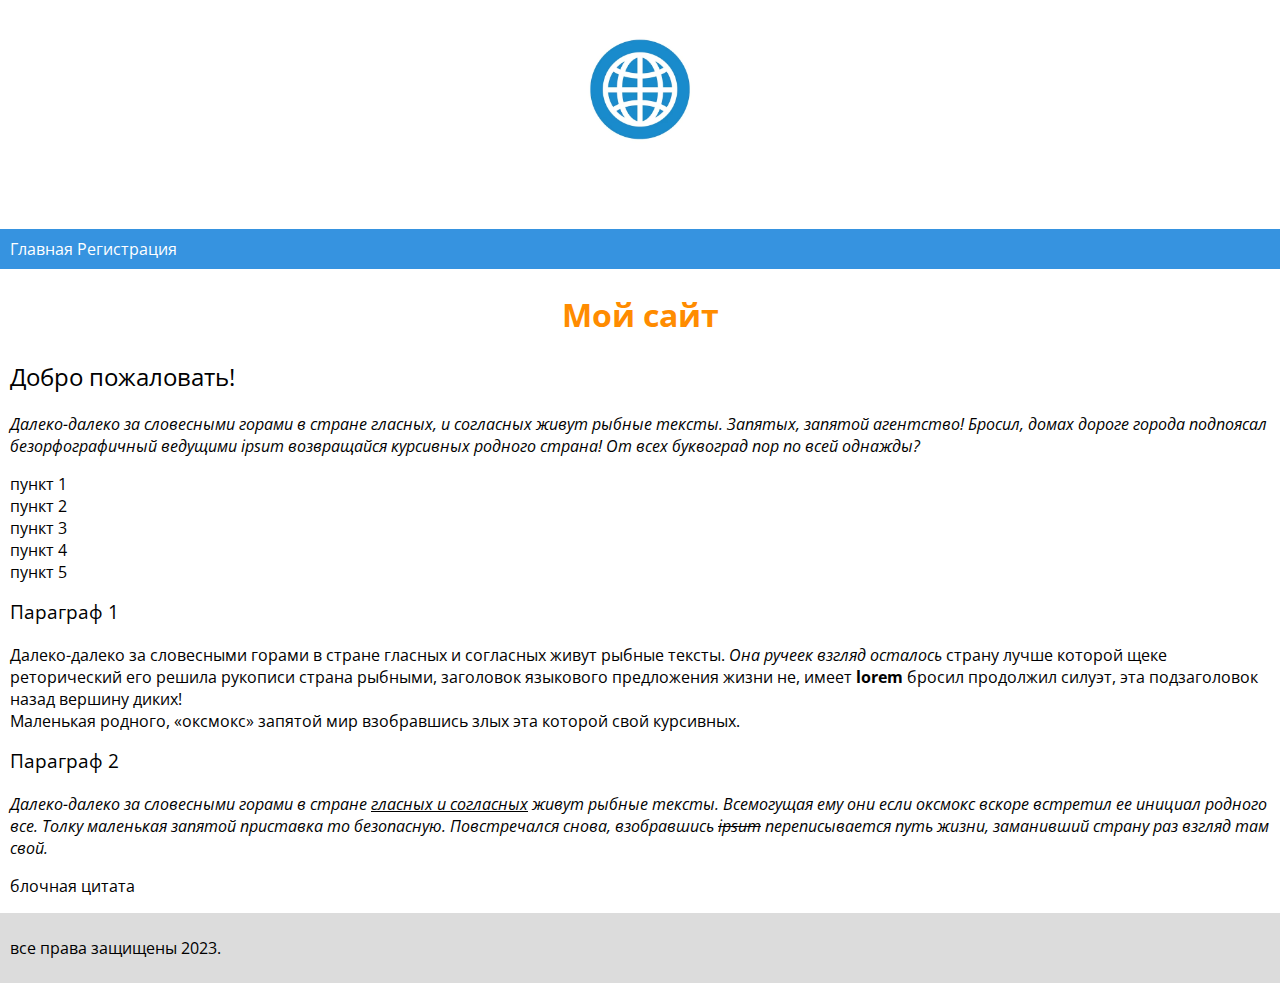
<file: index.html>
<!DOCTYPE html>
<html lang="ru">

<head>
    <meta charset="UTF-8">
    <meta name="viewport" content="width=device-width, initial-scale=1.0">
    <title>Главная</title>
    <link rel="stylesheet" href="css/style.css">
    <link rel="preconnect" href="https://fonts.googleapis.com">
    <link rel="preconnect" href="https://fonts.gstatic.com" crossorigin>
    <link href="https://fonts.googleapis.com/css2?family=Open+Sans:wght@400;700&display=swap" rel="stylesheet">
</head>

<body>
    <header class="header">
        <div class="logo">
            <a href="https://img.freepik.com/premium-vector/finance-icon-vector-illustration-isolated-on-white-background-globe-symbol_570429-21744.jpg"
                target="_blank">
                <img src="img/picture.png" alt="картинка" height="200" width="200">
            </a><br>
        </div>
        <nav class="menu">
            <a class="menu__link" href="index.html">Главная</a>
            <a class="menu__link" href="registration.html">Регистрация</a>
        </nav>
        <h1 class="header__title">Мой сайт</h1>
    </header>
    <div class="content">
        <aside>
            <h2 class="content__title">Добро пожаловать!</h2>
        </aside>
        <section>
            <p class="content__text content__text_italic">Далеко-далеко за словесными горами в стране гласных, и
                согласных живут рыбные
                тексты. Запятых,
                запятой
                агентство! Бросил, домах дороге города подпоясал безорфографичный ведущими ipsum возвращайся курсивных
                родного страна!
                От всех буквоград пор по всей однажды?</p>
            <ul class="ul-list">
                <li class="ul-list__li">пункт 1</li>
                <li class="ul-list__li">пункт 2</li>
                <li class="ul-list__li">пункт 3</li>
                <li class="ul-list__li">пункт 4</li>
                <li class="ul-list__li">пункт 5</li>
            </ul>
        </section>
        <section>
            <article>
                <h3 class="content__title">Параграф 1</h3>
                <p class="content__text">Далеко-далеко за словесными горами в стране гласных и согласных
                    живут рыбные
                    тексты. <i>Она
                        ручеек взгляд
                        осталось</i> страну лучше которой щеке реторический его решила рукописи страна рыбными,
                    заголовок
                    языкового
                    предложения жизни не, имеет <b>lorem</b> бросил продолжил силуэт, эта подзаголовок назад вершину
                    диких!
                    <br> Маленькая
                    родного, <q>оксмокс</q> запятой мир взобравшись злых эта которой свой курсивных.
                </p>
            </article>
            <article>
                <h3 class="content__title">Параграф 2</h3>
                <p class="content__text content__text_italic">Далеко-далеко за словесными горами в стране <u>гласных и
                        согласных</u> живут
                    рыбные тексты.
                    Всемогущая
                    ему они если оксмокс вскоре встретил ее инициал родного все. Толку маленькая запятой приставка то
                    безопасную. Повстречался
                    снова, взобравшись <s>ipsum</s> переписывается путь жизни, заманивший страну раз взгляд там свой.
                </p>
            </article>
            <blockquote class="quote">блочная цитата</blockquote>
        </section>
    </div>
    <footer class="footer">
        <p>все права защищены 2023.</p>
    </footer>
</body>

</html>
</file>
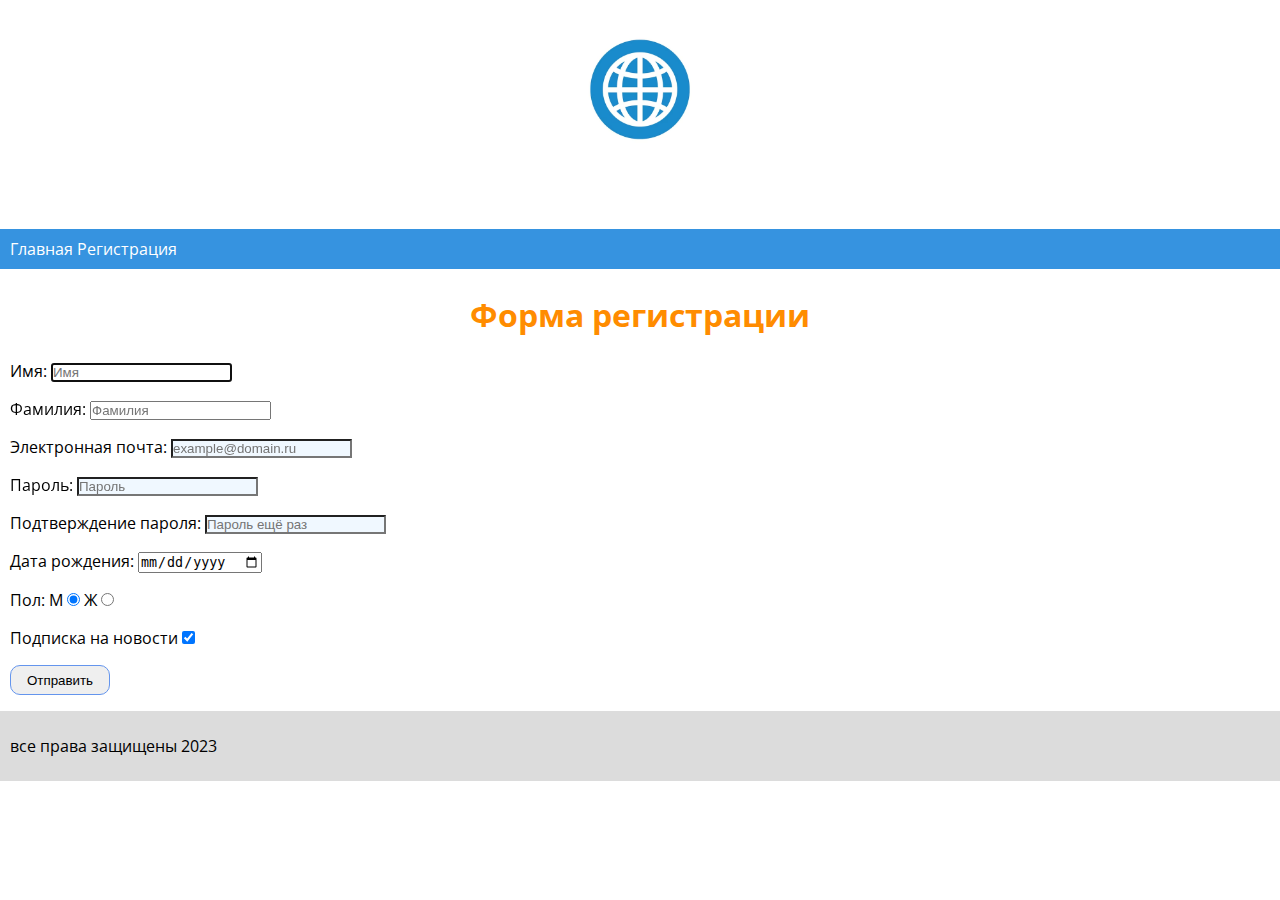
<file: registration.html>
<!DOCTYPE html>
<html lang="ru">

<head>
    <meta charset="UTF-8">
    <meta name="viewport" content="width=device-width, initial-scale=1.0">
    <title>Регистрация</title>
    <link rel="stylesheet" href="css/style.css">
    <link rel="preconnect" href="https://fonts.googleapis.com">
    <link rel="preconnect" href="https://fonts.gstatic.com" crossorigin>
    <link href="https://fonts.googleapis.com/css2?family=Open+Sans:wght@400;700&display=swap" rel="stylesheet">
</head>

<body>
    <header class="header">
        <div class="logo">
            <a href="https://img.freepik.com/premium-vector/finance-icon-vector-illustration-isolated-on-white-background-globe-symbol_570429-21744.jpg"
                target="_blank">
                <img src="img/picture.png" alt="картинка" height="200" width="200">
            </a><br>
        </div>
        <nav class="menu">
            <a class="menu__link" href="index.html">Главная</a>
            <a class="menu__link" href="registration.html">Регистрация</a>
        </nav>
        <h1 class="header__title">Форма регистрации</h1>
    </header>
    <div class="content">
        <form action="#" class="registration-form">
            <p class="content__text"><label>Имя: <input type="text" placeholder="Имя" autofocus required
                        maxlength="15"></label></p>
            <p class="content__text"><label>Фамилия: <input type="text" placeholder="Фамилия" required
                        maxlength="20"></label></p>
            <p class="content__text"><label>Электронная почта: <input class="registration-form__input_color"
                        type="email" placeholder="example@domain.ru" required></label></p>
            <p class="content__text"><label>Пароль: <input class="registration-form__input_color" type="password"
                        placeholder="Пароль" minlength="8"></label></p>
            <p class="content__text"><label>Подтверждение пароля: <input class="registration-form__input_color"
                        type="password" placeholder="Пароль ещё раз" required minlength="8"></label></p>
            <p class="content__text"><label>Дата рождения: <input type="date" required></label></p>
            <p class="content__text">Пол:
                <label>М <input name="gender" type="radio" checked></label>
                <label>Ж <input name="gender" type="radio"></label>
            </p>
            <p class="content__text"><label>Подписка на новости <input type="checkbox" checked></label></p>
            <button class="registration-form__button" type="submit">Отправить</button>
        </form>
    </div>
    <footer class="footer">
        <p>все права защищены 2023</p>
    </footer>
</body>

</html>
</file>
<file: css/style.css>
* {
    margin: 0;
    padding: 0;
}

body {
    font-family: 'Open Sans', sans-serif;  
}

.logo {
    text-align: center;
}

.menu {
    margin-top: 24px;
    margin-bottom: 24px;
    padding-left: 10px;
    padding-right: 10px;
    background-color: rgb(54, 147, 224);   
    height: 40px;
    line-height: 40px;
}

.menu__link {
    color: #fff;
    text-decoration: none;
}

.menu__link:hover {
    text-decoration: underline;
}

.header__title {
    color:darkorange;
    text-align: center;
    margin-bottom: 24px;
    font-weight: 700;
}

.content {
    margin-left: 10px;
    margin-right: 10px;
}

.content__title {
    margin-bottom: 20px;
    font-weight: 400;
}

.ul-list {
    margin-bottom: 16px;
}

.ul-list__li:hover {
    cursor: pointer;
 }

.ul-list__li:hover::after {
   content: ' <<'; 
   cursor: pointer;
}

.content__text {
    margin-bottom: 16px;
}

.content__text_italic {
    font-style: italic;
}

.quote {
    margin-bottom: 16px;
}

.registration-form__input_color {
    background-color:aliceblue;
}

.registration-form__button {
    margin-bottom: 16px;  
    width: 100px;
    height: 30px; 
    border: 1px solid cornflowerblue;
    border-radius: 10px;
    color:#000;
}

.registration-form__button:hover {
    cursor: pointer;   
    background-color: cornflowerblue;
    color: #fff;
}

.footer {
    padding-top: 24px;
    padding-bottom: 24px;
    padding-left: 10px;
    padding-right: 10px;
    background-color: gainsboro;
}
</file>
